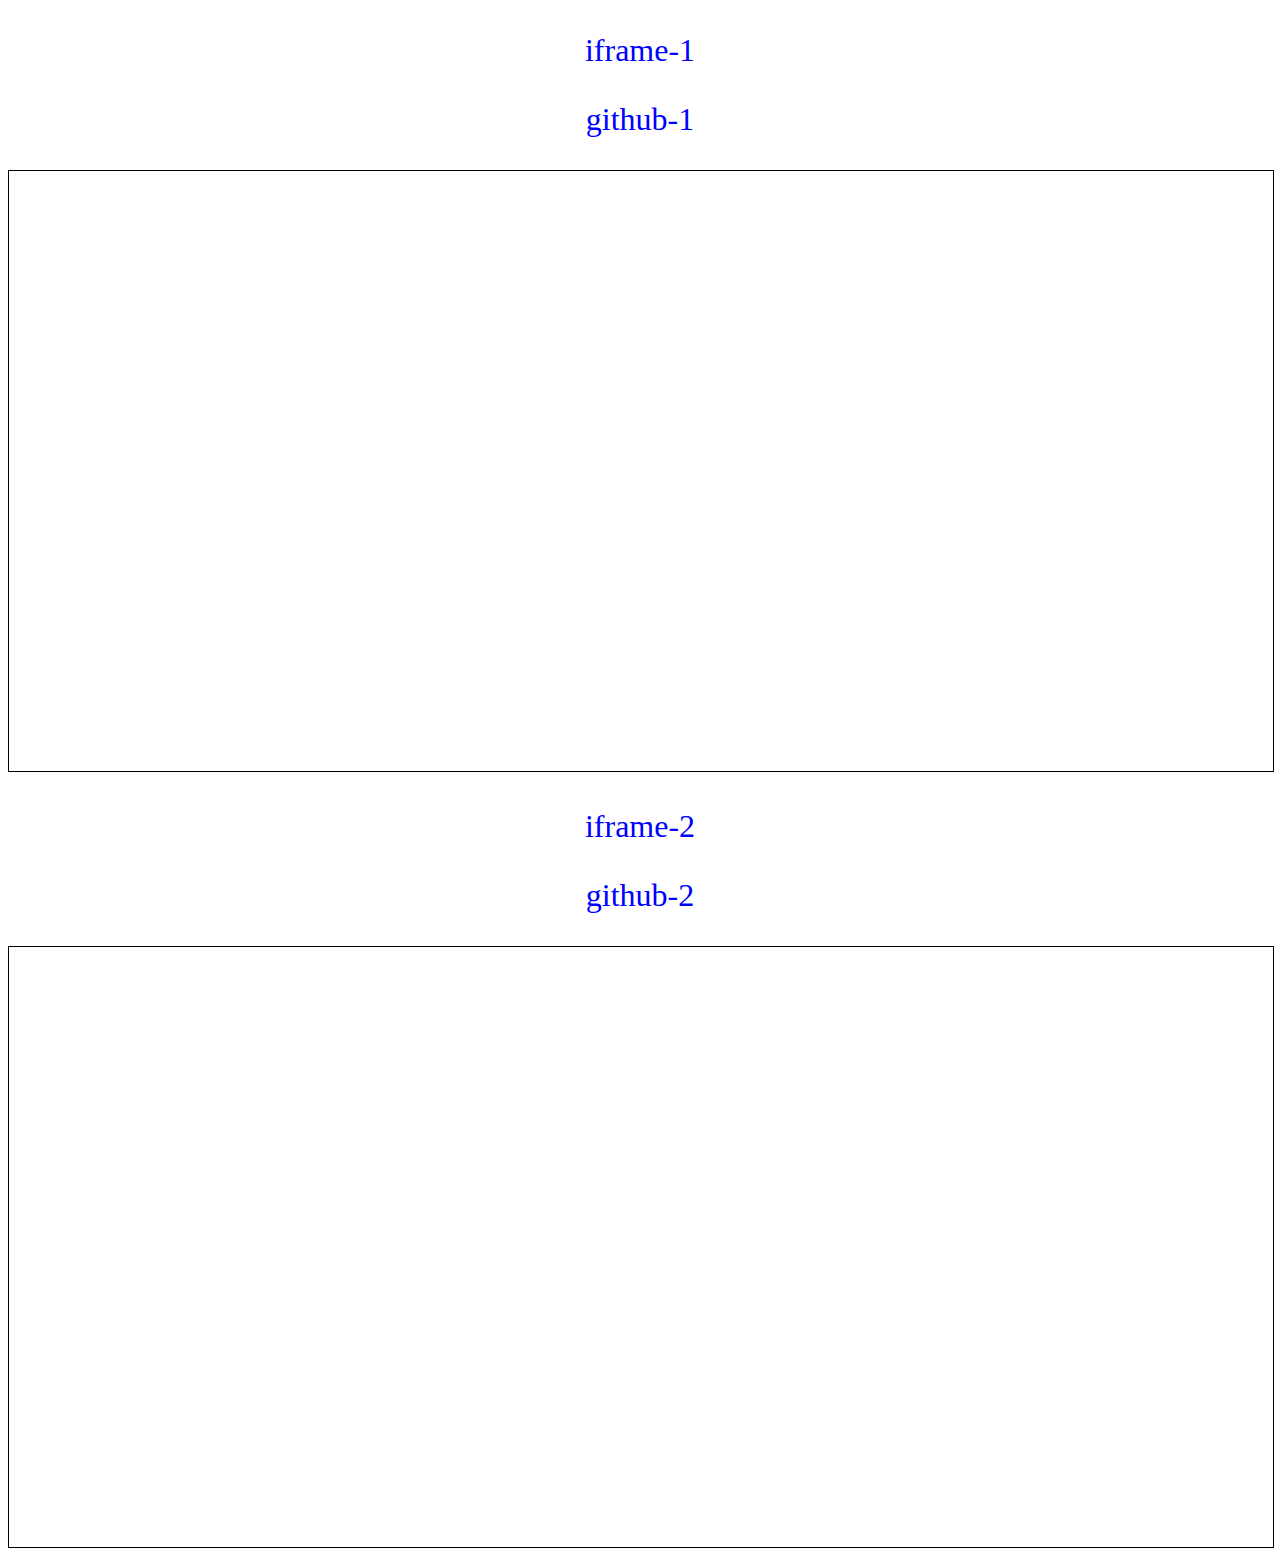
<file: index.html>
<!doctype html>
<html lang="en">
<head>
    <meta charset="UTF-8">
    <meta name="viewport"
          content="width=device-width, user-scalable=no, initial-scale=1.0, maximum-scale=1.0, minimum-scale=1.0">
    <meta http-equiv="X-UA-Compatible" content="ie=edge">
    <link rel="stylesheet" href="css/style.css">
    <title>Document</title>
</head>
<body>

<a href="https://ya903040.github.io/testing_iframe_2/" target="_blank"><p class="text">iframe-1</p></a>
<a href="https://github.com/Ya903040/testing_iframe_2/" target="_blank"><p class="text">github-1</p></a>
<iframe class="iframe" src="https://ya903040.github.io/testing_iframe_2/" width="100%" height="600px"></iframe>

<a href="https://ya903040.github.io/untitled22/" target="_blank"><p class="text">iframe-2</p></a>
<a href="https://github.com/Ya903040/untitled22/" target="_blank"><p class="text">github-2</p></a>
<iframe class="iframe" src="https://ya903040.github.io/untitled22/" width="100%" height="600px"></iframe>

</body>
</html>
</file>
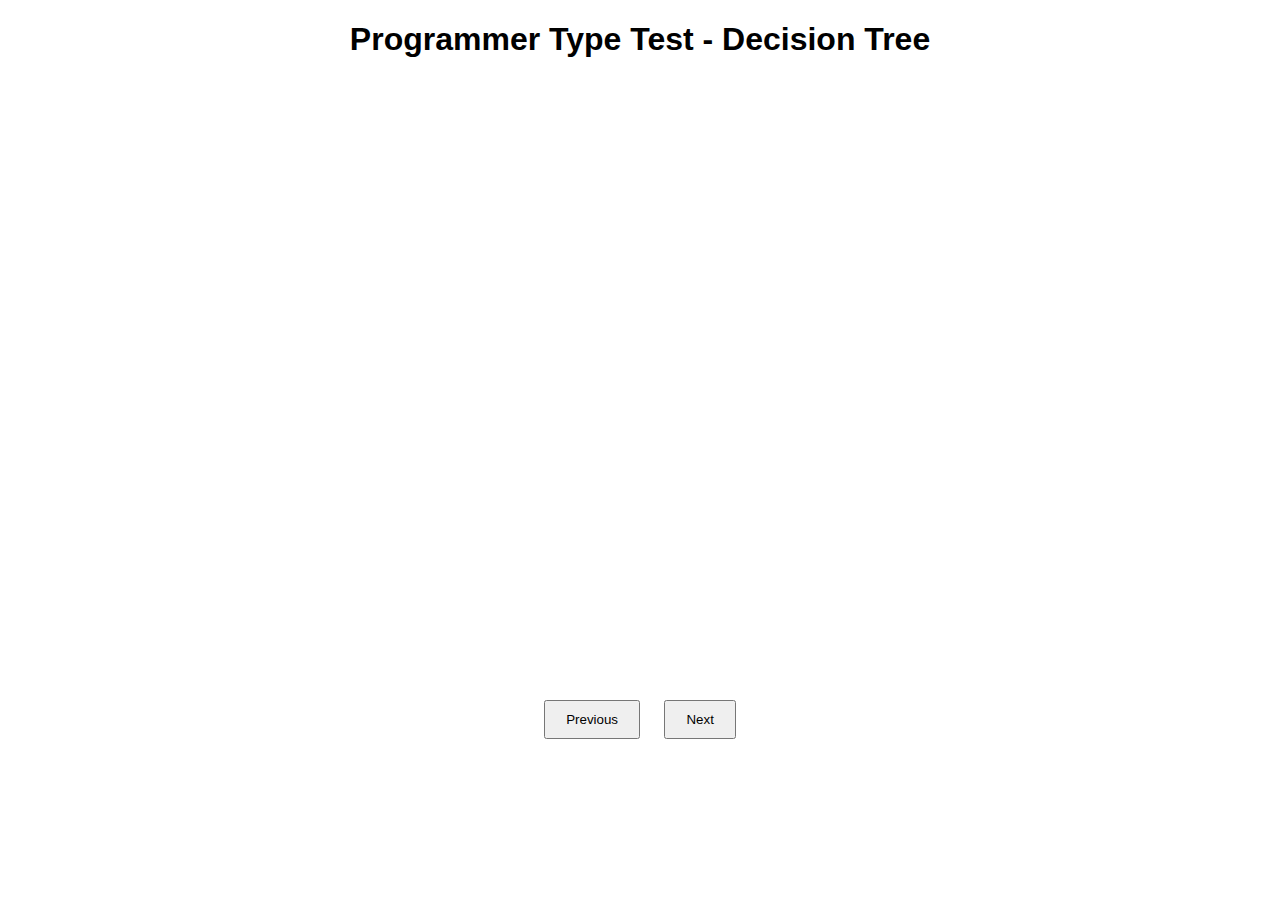
<file: tree_2.html>
<!--
<!DOCTYPE html>
<html>
<head>
  <title>Programmer Type Test</title>
  <style>
    body {
      font-family: Arial, sans-serif;
    }

    h1 {
      text-align: center;
    }

    .question {
      margin-bottom: 10px;
    }

    .result {
      font-weight: bold;
      text-align: center;
      margin-top: 20px;
    }
  </style>
</head>
<body>
<h1>Programmer Type Test</h1>

<div class="question">
  <p>1. Do you enjoy problem-solving?</p>
  <input type="radio" name="q1" value="yes"> Yes
  <input type="radio" name="q1" value="no"> No
</div>

<div class="question">
  <p>2. Are you detail-oriented?</p>
  <input type="radio" name="q2" value="yes"> Yes
  <input type="radio" name="q2" value="no"> No
</div>

<div class="question">
  <p>3. Do you like working with numbers and data?</p>
  <input type="radio" name="q3" value="yes"> Yes
  <input type="radio" name="q3" value="no"> No
</div>

<div class="question">
  <p>4. Are you interested in creating visually appealing designs?</p>
  <input type="radio" name="q4" value="yes"> Yes
  <input type="radio" name="q4" value="no"> No
</div>

<div class="question">
  <p>5. Are you comfortable working with complex algorithms and logic?</p>
  <input type="radio" name="q5" value="yes"> Yes
  <input type="radio" name="q5" value="no"> No
</div>

<div class="result">
  <button onclick="calculateResult()">Calculate Result</button>
</div>

<script>
  function calculateResult() {
    var q1 = document.querySelector('input[name="q1"]:checked').value;
    var q2 = document.querySelector('input[name="q2"]:checked').value;
    var q3 = document.querySelector('input[name="q3"]:checked').value;
    var q4 = document.querySelector('input[name="q4"]:checked').value;
    var q5 = document.querySelector('input[name="q5"]:checked').value;

    var score = 0;

    if (q1 === "yes") {
      score++;
    }

    if (q2 === "yes") {
      score++;
    }

    if (q3 === "yes") {
      score++;
    }

    if (q4 === "yes") {
      score++;
    }

    if (q5 === "yes") {
      score++;
    }

    var result = "";

    if (score <= 2) {
      result = "You might relate to a Backend Developer.";
    } else if (score <= 3) {
      result = "You might relate to a Frontend Developer.";
    } else if (score <= 4) {
      result = "You might relate to a Data Scientist.";
    } else {
      result = "You might relate to a Full Stack Developer.";
    }

    document.querySelector('.result').innerHTML = "<p>" + result + "</p>";
  }
</script>
</body>
</html>
-->


<!--
<!DOCTYPE html>
<html>
<head>
  <title>Programmer Type Test</title>
  <style>
    body {
      font-family: Arial, sans-serif;
    }

    h1 {
      text-align: center;
    }

    .question {
      margin-bottom: 10px;
      display: none;
    }

    .result {
      font-weight: bold;
      text-align: center;
      margin-top: 20px;
    }

    #startButton {
      text-align: center;
    }
  </style>
</head>
<body>
<h1>Programmer Type Test</h1>

<div id="startButton">
  <button onclick="startTest()">Start Test</button>
</div>

<div class="question" id="question1">
  <p>1. Do you enjoy problem-solving?</p>
  <input type="radio" name="q1" value="yes"> Yes
  <input type="radio" name="q1" value="no"> No
  <button onclick="nextQuestion()">Next</button>
</div>

<div class="question" id="question2">
  <p>2. Are you detail-oriented?</p>
  <input type="radio" name="q2" value="yes"> Yes
  <input type="radio" name="q2" value="no"> No
  <button onclick="nextQuestion()">Next</button>
</div>

<div class="question" id="question3">
  <p>3. Do you like working with numbers and data?</p>
  <input type="radio" name="q3" value="yes"> Yes
  <input type="radio" name="q3" value="no"> No
  <button onclick="nextQuestion()">Next</button>
</div>

<div class="question" id="question4">
  <p>4. Are you interested in creating visually appealing designs?</p>
  <input type="radio" name="q4" value="yes"> Yes
  <input type="radio" name="q4" value="no"> No
  <button onclick="nextQuestion()">Next</button>
</div>

<div class="question" id="question5">
  <p>5. Are you comfortable working with complex algorithms and logic?</p>
  <input type="radio" name="q5" value="yes"> Yes
  <input type="radio" name="q5" value="no"> No
  <button onclick="nextQuestion()">Next</button>

</div>

<button onclick="calculateResult()">Calculate Result</button>


<div class="result" id="result"></div>

<script>
  var currentQuestion = 1;
  var totalQuestions = 5;
  var score = 0;

  function startTest() {
    document.getElementById('startButton').style.display = "none";
    showQuestion(currentQuestion);
  }

  function showQuestion(questionNumber) {
    var questions = document.getElementsByClassName('question');

    for (var i = 0; i < questions.length; i++) {
      questions[i].style.display = "none";
    }

    if (questionNumber <= totalQuestions) {
      document.getElementById('question' + questionNumber).style.display = "block";
    }
  }

  function nextQuestion() {
    var selectedOption = document.querySelector('input[name="q' + currentQuestion + '"]:checked');

    if (selectedOption) {
      var answer = selectedOption.value;

      if (answer === "yes") {
        score++;
      }

      currentQuestion++;
      showQuestion(currentQuestion);
    }
  }

  function calculateResult() {
    var resultDiv = document.getElementById('result');
    var result = "";

    if (score <= 2) {
      result = "You might relate to a Backend Developer.";
    } else if (score <= 3) {
      result = "You might relate to a Frontend Developer.";
    } else if (score <= 4) {
      result = "You might relate to a Data Scientist.";
    } else {
      result = "You might relate to a Full Stack Developer.";
    }

    resultDiv.innerHTML = "<p>" + result + "</p>";
  }
</script>
</body>
</html>
-->

<!--

<!DOCTYPE html>
<html>
<head>
  <title>Decision Tree Test</title>
  <style>
    body {
      font-family: Arial, sans-serif;
    }

    h1 {
      text-align: center;
    }

    .question {
      margin-bottom: 10px;
      display: none;
    }

    .result {
      font-weight: bold;
      text-align: center;
      margin-top: 20px;
    }

    #startButton {
      text-align: center;
    }
  </style>
</head>
<body>
<h1>Decision Tree Test</h1>

<div id="startButton">
  <button onclick="startTest()">Start Test</button>
</div>

<div class="question" id="question1">
  <p>Is the person more inclined towards outdoor activities?</p>
  <input type="radio" name="q1" value="yes"> Yes
  <input type="radio" name="q1" value="no"> No
  <button onclick="nextQuestion()">Next</button>
</div>

<div class="question" id="question2">
  <p>Do they prefer an active pet?</p>
  <input type="radio" name="q2" value="yes"> Yes
  <input type="radio" name="q2" value="no"> No
  <button onclick="nextQuestion()">Next</button>
</div>

<div class="question" id="question3">
  <p>Do they prefer a low-maintenance pet?</p>
  <input type="radio" name="q3" value="yes"> Yes
  <input type="radio" name="q3" value="no"> No
  <button onclick="calculateResult()">Calculate Result</button>
</div>

<div class="result" id="result"></div>

<script>
  var currentQuestion = 1;

  function startTest() {
    document.getElementById('startButton').style.display = "none";
    showQuestion(currentQuestion);
  }

  function showQuestion(questionNumber) {
    var questions = document.getElementsByClassName('question');

    for (var i = 0; i < questions.length; i++) {
      questions[i].style.display = "none";
    }

    if (questionNumber <= 3) {
      document.getElementById('question' + questionNumber).style.display = "block";
    }
  }

  function nextQuestion() {
    currentQuestion++;
    showQuestion(currentQuestion);
  }

  function calculateResult() {
    var resultDiv = document.getElementById('result');
    var result = "";

    var answer1 = document.querySelector('input[name="q1"]:checked');
    var answer2 = document.querySelector('input[name="q2"]:checked');
    var answer3 = document.querySelector('input[name="q3"]:checked');

    if (answer1 && answer2 && answer3) {
      var outdoorActivities = answer1.value;
      var activePet = answer2.value;
      var lowMaintenancePet = answer3.value;

      if (outdoorActivities === "yes") {
        if (activePet === "yes") {
          result = "They might enjoy having a dog as a pet.";
        } else {
          result = "They might enjoy having a cat as a pet.";
        }
      } else {
        if (lowMaintenancePet === "yes") {
          result = "They might enjoy having a fish as a pet.";
        } else {
          result = "They might enjoy having a bird as a pet.";
        }
      }

      resultDiv.innerHTML = "<p>" + result + "</p>";
    }
  }
</script>
</body>
</html>
-->

<!--
<!DOCTYPE html>
<html lang="en">
<head>
  <title>Programmer Type Test</title>
  <style>
    body {
      font-family: Arial, sans-serif;
    }

    h1 {
      text-align: center;
    }

    .question {
      margin-bottom: 10px;
      display: none;
    }

    .result {
      font-weight: bold;
      text-align: center;
      margin-top: 20px;
    }

    #startButton {
      text-align: center;
    }
  </style>
</head>
<body>
<h1>Programmer Type Test</h1>

<div id="startButton">
  <button onclick="startTest()">Start Test</button>
</div>

<div class="question" id="question1">
  <p>Are you more inclined towards frontend or backend development?</p>
  <label>
    <input type="radio" name="q1" value="frontend">
  </label> Frontend
  <label>
    <input type="radio" name="q1" value="backend">
  </label> Backend
  <button onclick="nextQuestion()">Next</button>
</div>

<div class="question" id="question2">
  <p>Do you enjoy working with databases and data manipulation?</p>
  <label>
    <input type="radio" name="q2" value="yes">
  </label> Yes
  <label>
    <input type="radio" name="q2" value="no">
  </label> No
  <button onclick="nextQuestion()">Next</button>
</div>

<div class="question" id="question3">
  <p>Do you have an interest in user interface design and user experience?</p>
  <label>
    <input type="radio" name="q3" value="yes">
  </label> Yes
  <label>
    <input type="radio" name="q3" value="no">
  </label> No
  <button onclick="nextQuestion()">Next</button>
</div>

<div class="question" id="question4">
  <p>Are you comfortable working with large data sets and conducting data analysis?</p>
  <label>
    <input type="radio" name="q4" value="yes">
  </label> Yes
  <label>
    <input type="radio" name="q4" value="no">
  </label> No
  <button onclick="nextQuestion()">Next</button>
</div>

<div class="question" id="question5">
  <p>Do you enjoy problem-solving and algorithmic thinking?</p>
  <label>
    <input type="radio" name="q5" value="yes">
  </label> Yes
  <label>
    <input type="radio" name="q5" value="no">
  </label> No
  <button onclick="calculateResult()">Calculate Result</button>
</div>

<div class="result" id="result"></div>

<script>
  let currentQuestion = 1;

  function startTest() {
    document.getElementById('startButton').style.display = "none";
    showQuestion(currentQuestion);
  }

  function showQuestion(questionNumber) {
    const questions = document.getElementsByClassName('question');

    for (let i = 0; i < questions.length; i++) {
      questions[i].style.display = "none";
    }

    if (questionNumber <= 5) {
      document.getElementById('question' + questionNumber).style.display = "block";
    }
  }

  function nextQuestion() {
    currentQuestion++;
    showQuestion(currentQuestion);
  }

  function calculateResult() {
    const resultDiv = document.getElementById('result');
    let result = "";

    const answer1 = document.querySelector('input[name="q1"]:checked');
    const answer2 = document.querySelector('input[name="q2"]:checked');
    const answer3 = document.querySelector('input[name="q3"]:checked');
    const answer4 = document.querySelector('input[name="q4"]:checked');
    const answer5 = document.querySelector('input[name="q5"]:checked');

    if (answer1 && answer2 && answer3 && answer4 && answer5) {
      const developerType = answer1.value;
      const dataInterest = answer2.value;
      const designInterest = answer3.value;
      const largeDataSets = answer4.value;
      const problemSolving = answer5.value;

      if (developerType === "frontend") {
        if (designInterest === "yes") {
          result = "You might relate to a Frontend Developer with a focus on UI/UX.";
        } else {
          result = "You might relate to a Frontend Developer with a focus on coding and functionality.";
        }
      } else {
        if (dataInterest === "yes" && largeDataSets === "yes") {
          result = "You might relate to a Data Engineer or Data Scientist.";
        } else if (dataInterest === "yes" && largeDataSets === "no") {
          result = "You might relate to a Backend Developer with a focus on databases and data manipulation.";
        } else if (problemSolving === "yes") {
          result = "You might relate to an Algorithm Engineer or Software Engineer.";
        } else {
          result = "You might relate to a Backend Developer with a focus on server-side programming and system architecture.";
        }
      }

      resultDiv.innerHTML = "<p>" + result + "</p>";
    }
  }
</script>
</body>
</html>
-->

<!--

<!DOCTYPE html>
<html>
<head>
  <title>Programmer Type Test</title>
  <style>
    body {
      font-family: Arial, sans-serif;
    }

    h1 {
      text-align: center;
    }

    .question {
      margin-bottom: 10px;
      display: none;
    }

    .result {
      font-weight: bold;
      text-align: center;
      margin-top: 20px;
    }

    #startButton {
      text-align: center;
    }
  </style>
</head>
<body>
<h1>Programmer Type Test</h1>

<div id="startButton">
  <button onclick="startTest()">Start Test</button>
</div>

<div class="question" id="question1">
  <p id="q1"></p>
  <input type="radio" name="q1" value="q1_option1"> <span id="q1_option1"></span>
  <input type="radio" name="q1" value="q1_option2"> <span id="q1_option2"></span>
  <button onclick="nextQuestion()">Next</button>
</div>

<div class="question" id="question2">
  <p id="q2"></p>
  <input type="radio" name="q2" value="q2_option1"> <span id="q2_option1"></span>
  <input type="radio" name="q2" value="q2_option2"> <span id="q2_option2"></span>
  <button onclick="nextQuestion()">Next</button>
</div>

<div class="question" id="question3">
  <p id="q3"></p>
  <input type="radio" name="q3" value="q3_option1"> <span id="q3_option1"></span>
  <input type="radio" name="q3" value="q3_option2"> <span id="q3_option2"></span>
  <button onclick="nextQuestion()">Next</button>
</div>

<div class="question" id="question4">
  <p id="q4"></p>
  <input type="radio" name="q4" value="q4_option1"> <span id="q4_option1"></span>
  <input type="radio" name="q4" value="q4_option2"> <span id="q4_option2"></span>
  <button onclick="nextQuestion()">Next</button>
</div>

<div class="question" id="question5">
  <p id="q5"></p>
  <input type="radio" name="q5" value="q5_option1"> <span id="q5_option1"></span>
  <input type="radio" name="q5" value="q5_option2"> <span id="q5_option2"></span>
  <button onclick="calculateResult()">Calculate Result</button>
</div>

<div class="result" id="result"></div>

<script>
  var currentQuestion = 1;

  // Define the questions and answers
  var questions = [
    {
      question: "Are you more inclined towards frontend or backend development?",
      option1: "Frontend",
      option2: "Backend"
    },
    {
      question: "Do you enjoy working with databases and data manipulation?",
      option1: "Yes",
      option2: "No"
    },
    {
      question: "Do you have an interest in user interface design and user experience?",
      option1: "Yes",
      option2: "No"
    },
    {
      question: "Are you comfortable working with large data sets and conducting data analysis?",
      option1: "Yes",
      option2: "No"
    },
    {
      question: "Do you enjoy problem-solving and algorithmic thinking?",
      option1: "Yes",
      option2: "No"
    }
  ];

  function startTest() {
    document.getElementById('startButton').style.display = "none";
    showQuestion(currentQuestion);
  }

  function showQuestion(questionNumber) {
    var question = questions[questionNumber - 1];
    var questionDiv = document.getElementById('question' + questionNumber);

    questionDiv.style.display = "block";
    document.getElementById('q' + questionNumber).innerHTML = question.question;
    document.getElementById('q' + questionNumber + '_option1').innerHTML = question.option1;
    document.getElementById('q' + questionNumber + '_option2').innerHTML = question.option2;
  }

  function nextQuestion() {
    currentQuestion++;
    showQuestion(currentQuestion);
  }

  function calculateResult() {
    var resultDiv = document.getElementById('result');
    var result = "";

    var answer1 = document.querySelector('input[name="q1"]:checked');
    var answer2 = document.querySelector('input[name="q2"]:checked');
    var answer3 = document.querySelector('input[name="q3"]:checked');
    var answer4 = document.querySelector('input[name="q4"]:checked');
    var answer5 = document.querySelector('input[name="q5"]:checked');

    if (answer1 && answer2 && answer3 && answer4 && answer5) {
      var developerType = answer1.value;
      var dataInterest = answer2.value;
      var designInterest = answer3.value;
      var largeDataSets = answer4.value;
      var problemSolving = answer5.value;

      if (developerType === "q1_option1") {
        if (designInterest === "q3_option1") {
          result = "You might relate to a Frontend Developer with a focus on UI/UX.";
        } else {
          result = "You might relate to a Frontend Developer with a focus on coding and functionality.";
        }
      } else {
        if (dataInterest === "q2_option1" && largeDataSets === "q4_option1") {
          result = "You might relate to a Data Engineer or Data Scientist.";
        } else if (dataInterest === "q2_option1" && largeDataSets === "q4_option2") {
          result = "You might relate to a Backend Developer with a focus on databases and data manipulation.";
        } else if (problemSolving === "q5_option1") {
          result = "You might relate to an Algorithm Engineer or Software Engineer.";
        } else {
          result = "You might relate to a Backend Developer with a focus on server-side programming and system architecture.";
        }
      }

      resultDiv.innerHTML = "<p>" + result + "</p>";
    }
  }
</script>
</body>
</html>
-->


<!DOCTYPE html>
<html>
<head>
  <title>Programmer Type Test - Decision Tree</title>
  <style>
    body {
      font-family: Arial, sans-serif;
    }

    h1 {
      text-align: center;
    }

    #decisionTree {
      margin: 20px auto;
      width: 800px;
      height: 600px;
    }

    #buttons {
      text-align: center;
      margin-top: 20px;
    }

    #buttons button {
      margin: 0 10px;
      padding: 10px 20px;
    }
  </style>
  <script src="https://d3js.org/d3.v7.min.js"></script>
</head>
<body>
<h1>Programmer Type Test - Decision Tree</h1>

<div id="decisionTree"></div>

<div id="buttons">
  <button onclick="previous()">Previous</button>
  <button onclick="next()">Next</button>
</div>

<script>
  var decisionTreeData = {
    question: "Are you more inclined towards frontend or backend development?",
    answers: [
      {
        answer: "Frontend",
        question: "Do you have an interest in user interface design and user experience?",
        answers: [
          {
            answer: "Yes",
            result: "You might relate to a Frontend Developer with a focus on UI/UX."
          },
          {
            answer: "No",
            result: "You might relate to a Frontend Developer with a focus on coding and functionality."
          }
        ]
      },
      {
        answer: "Backend",
        question: "Do you enjoy working with databases and data manipulation?",
        answers: [
          {
            answer: "Yes",
            question: "Are you comfortable working with large data sets and conducting data analysis?",
            answers: [
              {
                answer: "Yes",
                result: "You might relate to a Data Engineer or Data Scientist."
              },
              {
                answer: "No",
                result: "You might relate to a Backend Developer with a focus on databases and data manipulation."
              }
            ]
          },
          {
            answer: "No",
            question: "Do you enjoy problem-solving and algorithmic thinking?",
            answers: [
              {
                answer: "Yes",
                result: "You might relate to an Algorithm Engineer or Software Engineer."
              },
              {
                answer: "No",
                result: "You might relate to a Backend Developer with a focus on server-side programming and system architecture."
              }
            ]
          }
        ]
      }
    ]
  };

  var currentData = decisionTreeData;

  function createDecisionTree(data, containerId) {
    var margin = { top: 20, right: 90, bottom: 30, left: 90 },
            width = 800 - margin.left - margin.right,
            height = 600 - margin.top - margin.bottom;

    var i = 0,
            duration = 750,
            root;

    var tree = d3.tree().size([height, width]);

    var svg = d3.select("#" + containerId)
            .append("svg")
            .attr("width", width + margin.left + margin.right)
            .attr("height", height + margin.top + margin.bottom)
            .append("g")
            .attr("transform", "translate(" + margin.left + "," + margin.top + ")");

    root = d3.hierarchy(data, function(d) { return d.answers; });
    root.x0 = height / 2;
    root.y0 = 0;

    update(root);

    function update(source) {
      var treeData = tree(root);

      var nodes = treeData.descendants(),
              links = treeData.descendants().slice(1);

      nodes.forEach(function(d) { d.y = d.depth * 180; });

      var node = svg.selectAll("g.node")
              .data(nodes, function(d) { return d.id || (d.id = ++i); });

      var nodeEnter = node.enter().append("g")
              .attr("class", "node")
              .attr("transform", function(d) { return "translate(" + source.y0 + "," + source.x0 + ")"; })
              .on("click", click);

      nodeEnter.append("circle")
              .attr("r", 10)
              .style("fill", function(d) { return d._children ? "lightsteelblue" : "#fff"; });

      nodeEnter.append("text")
              .attr("dy", ".35em")
              .attr("x", function(d) { return d.children || d._children ? -13 : 13; })
              .attr("text-anchor", function(d) { return d.children || d._children ? "end" : "start"; })
              .text(function(d) { return d.data.question || d.data.result; })
              .style("fill-opacity", 0);

      var nodeUpdate = nodeEnter.merge(node);

      nodeUpdate.transition()
              .duration(duration)
              .attr("transform", function(d) { return "translate(" + d.y + "," + d.x + ")"; });

      nodeUpdate.select("circle")
              .attr("r", 10)
              .style("fill", function(d) { return d._children ? "lightsteelblue" : "#fff"; });

      nodeUpdate.select("text")
              .style("fill-opacity", 1);

      var nodeExit = node.exit().transition()
              .duration(duration)
              .attr("transform", function(d) { return "translate(" + source.y + "," + source.x + ")"; })
              .remove();

      nodeExit.select("circle")
              .attr("r", 10);

      nodeExit.select("text")
              .style("fill-opacity", 0);

      var link = svg.selectAll("path.link")
              .data(links, function(d) { return d.id; });

      link.enter().insert("path", "g")
              .attr("class", "link")
              .attr("d", function(d) {
                var o = { x: source.x0, y: source.y0 };
                return diagonal(o, o);
              });

      link.transition()
              .duration(duration)
              .attr("d", function(d) { return diagonal(d, d.parent); });

      link.exit().transition()
              .duration(duration)
              .attr("d", function(d) {
                var o = { x: source.x, y: source.y };
                return diagonal(o, o);
              })
              .remove();

      nodes.forEach(function(d) {
        d.x0 = d.x;
        d.y0 = d.y;
      });
    }

    function click(d) {
      if (d.children) {
        d._children = d.children;
        d.children = null;
      } else if (d.data.answers) {
        d.children = d.data.answers;
        d._children = null;
      }
      update(d);
    }

    function diagonal(s, d) {
      var path = `M ${s.y} ${s.x}
                            C ${(s.y + d.y) / 2} ${s.x},
                              ${(s.y + d.y) / 2} ${d.x},
                              ${d.y} ${d.x}`;
      return path;
    }
  }

  function next() {
    if (currentData && currentData.answers) {
      currentData = currentData.answers[0];
      createDecisionTree(currentData, "decisionTree");
    }
  }

  function previous() {
    if (currentData && currentData.parent) {
      currentData = currentData.parent.data;
      createDecisionTree(currentData, "decisionTree");
    }
  }

  createDecisionTree(decisionTreeData, "decisionTree");
</script>
</body>
</html>
</file>
<file: css/style.css>
body{
    text-align: center;

}

.iframe{
    border: 1px solid black;
}

.text{
    font-size: 2rem;
    color: blue;
}
a{
    text-decoration: none;
}
</file>
